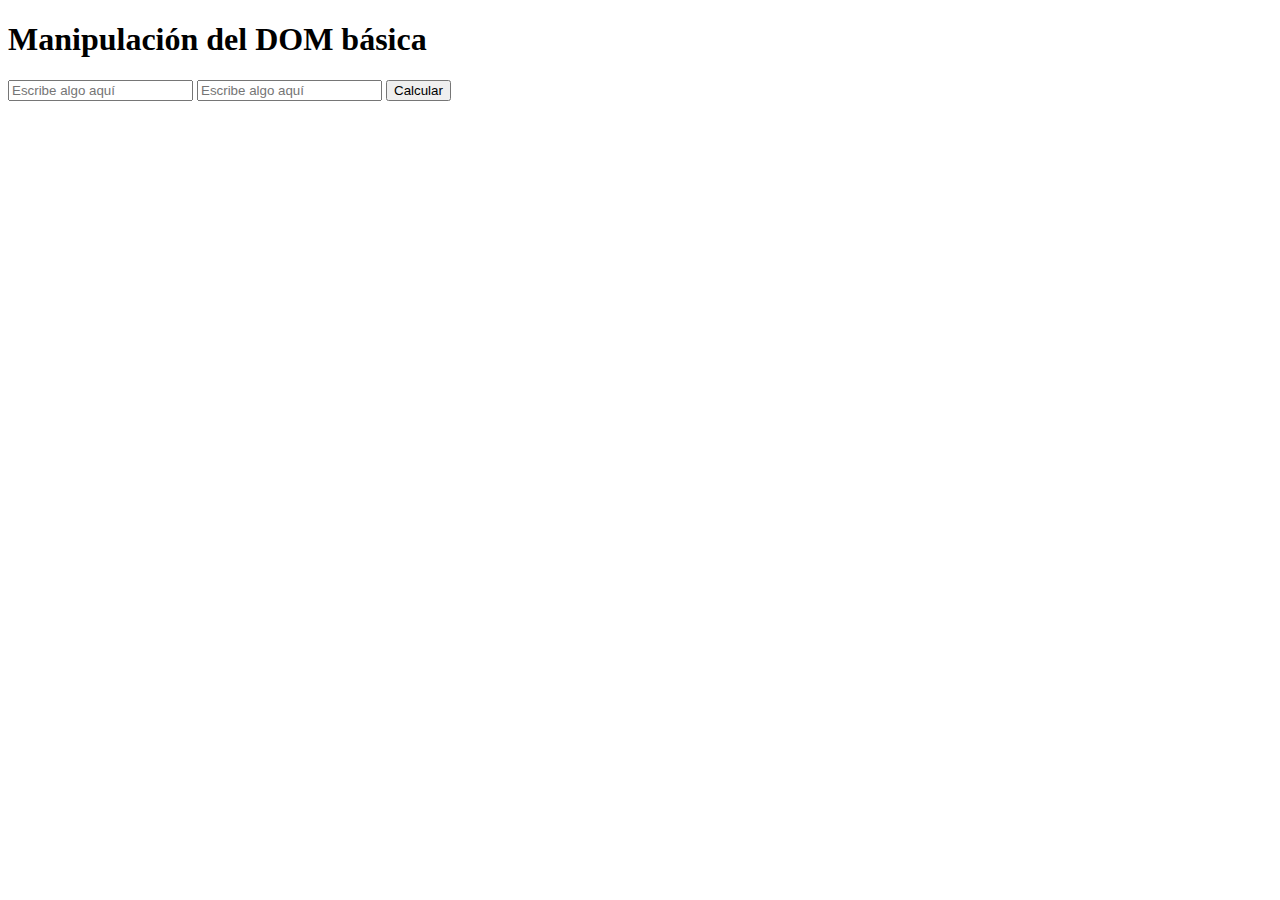
<file: eventos/index.html>
<!DOCTYPE html>
<html lang="en">
<head>
    <meta charset="UTF-8">
    <meta http-equiv="X-UA-Compatible" content="IE=edge">
    <meta name="viewport" content="width=device-width, initial-scale=1.0">
    <title>Manipulación del DOM básica - Curso Práctico de java Script</title>
</head>
<body>
    <h1>Manipulación del DOM básica</h1>
    <input id="calculo1" type="number"  placeholder="Escribe algo aquí">
    <input id="calculo2"  type="number"  placeholder="Escribe algo aquí">
    <button id="btnCalcular" onclick="btnOnclick()"> Calcular</button>
    <p id="result"></p>

    <script src="index.js"></script>
</body>
</html>
</file>
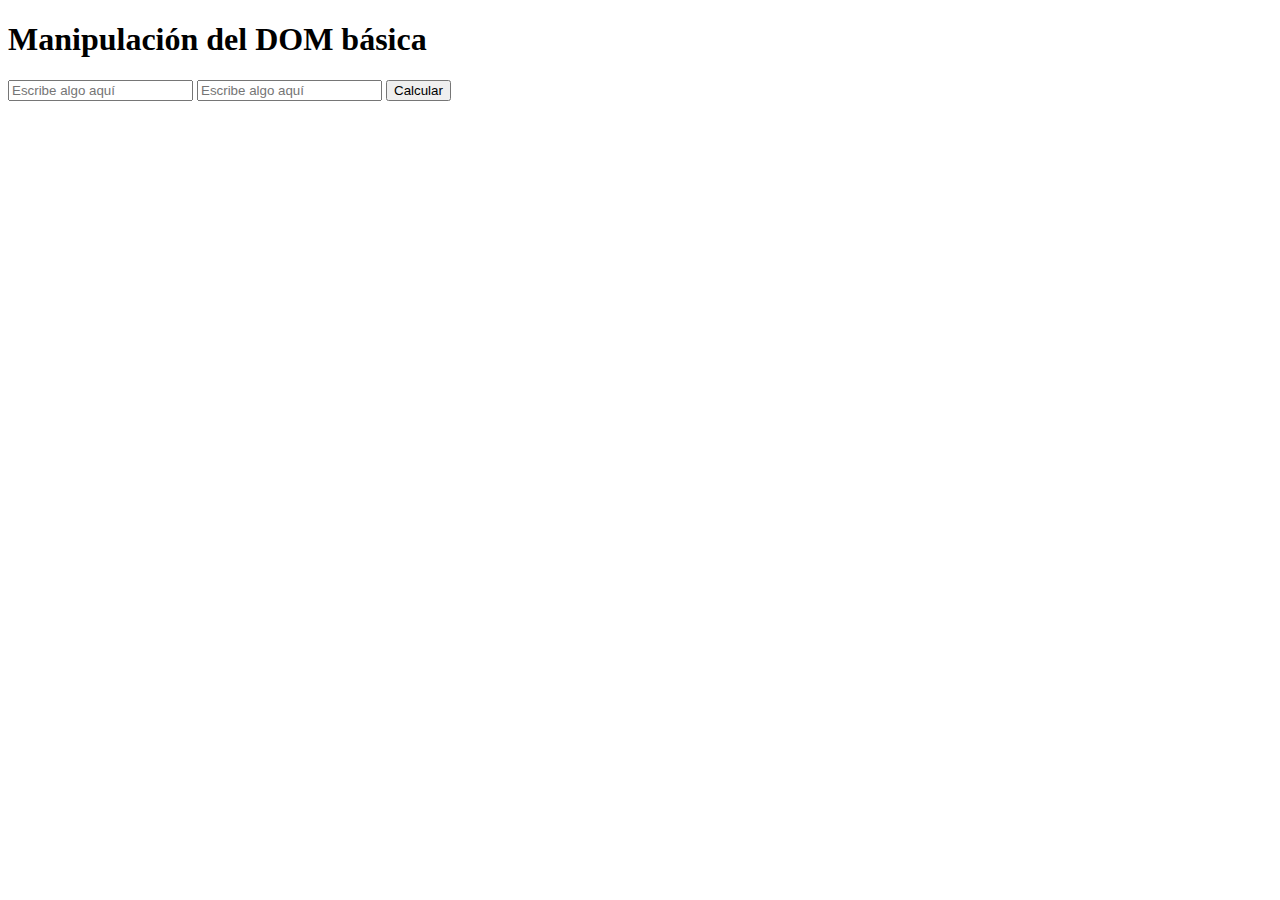
<file: eventos/addEventListener.html>
<!DOCTYPE html>
<html lang="en">
<head>
    <meta charset="UTF-8">
    <meta http-equiv="X-UA-Compatible" content="IE=edge">
    <meta name="viewport" content="width=device-width, initial-scale=1.0">
    <title>Manipulación del DOM básica - Curso Práctico de java Script</title>
</head>
<body>
    <h1>Manipulación del DOM básica</h1>

    <form id="form">
        <input id="calculo1" type="number"  placeholder="Escribe algo aquí">
        <input id="calculo2"  type="number"  placeholder="Escribe algo aquí">
        <button type="submit" id="btnCalcular"> Calcular</button>
        <p id="result"></p>

    </form>
    
    <script src="addEventListener.js"></script>
</body>
</html>
</file>
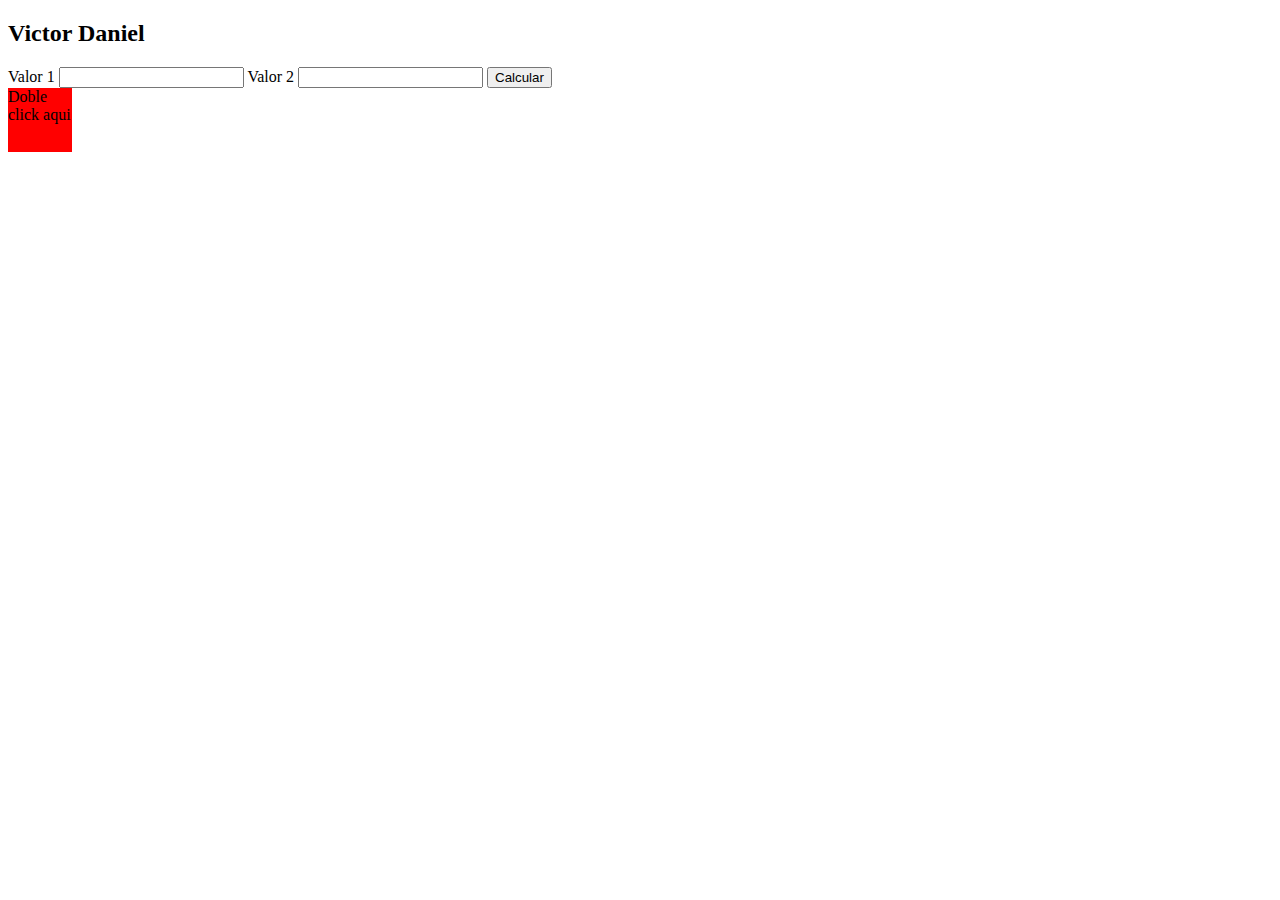
<file: eventos/tarea1.html>
<!DOCTYPE html>
<html lang="en">
<head>
    <meta charset="UTF-8">
    <meta http-equiv="X-UA-Compatible" content="IE=edge">
    <meta name="viewport" content="width=device-width, initial-scale=1.0">
    <link rel="stylesheet" href="styles.css">
    <title>Tarea 1</title>
</head>
<body>
    <h2>Victor Daniel</h2>
    <form >
        <label for="input1"> Valor 1</label>
        <input id="input1" type="number">
        <label for="input2"> Valor 2</label>
        <input id="input2" type="number">
        <button id="btn1" type="button"> Calcular</button>
        <div id="resultado"> </div>

    </form>
    <section>
        <div id="clase1" class="clase1">Doble click aqui</div>
        <div id="clase2"></div>
    </section>
</body>
<script src="tarea1.js"></script>
</html>
</file>
<file: eventos/styles.css>
.clase1{
    height: 4rem;
    width: 4rem;
    background-color: red;
    cursor: pointer;
}
.clase2{
    height: 4rem;
    width: 4rem;
    background-color: blue;
    
}
</file>
